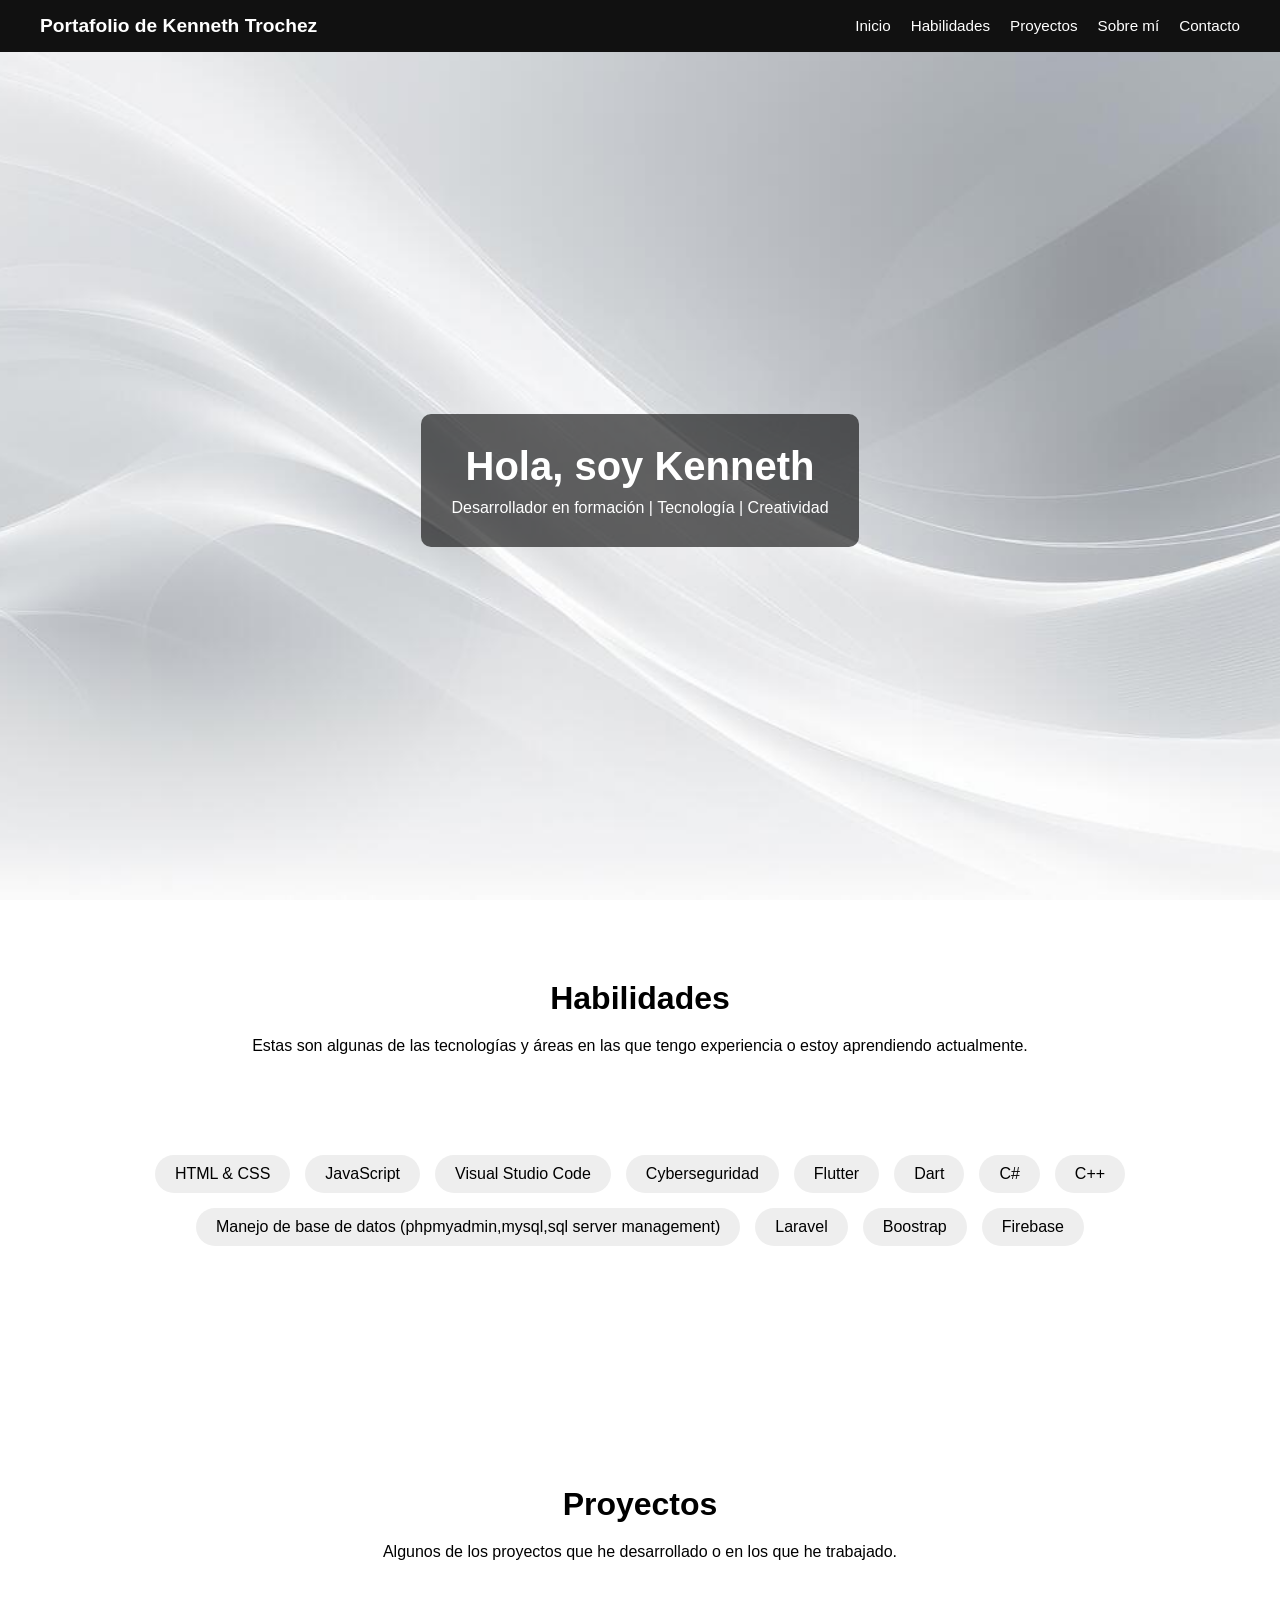
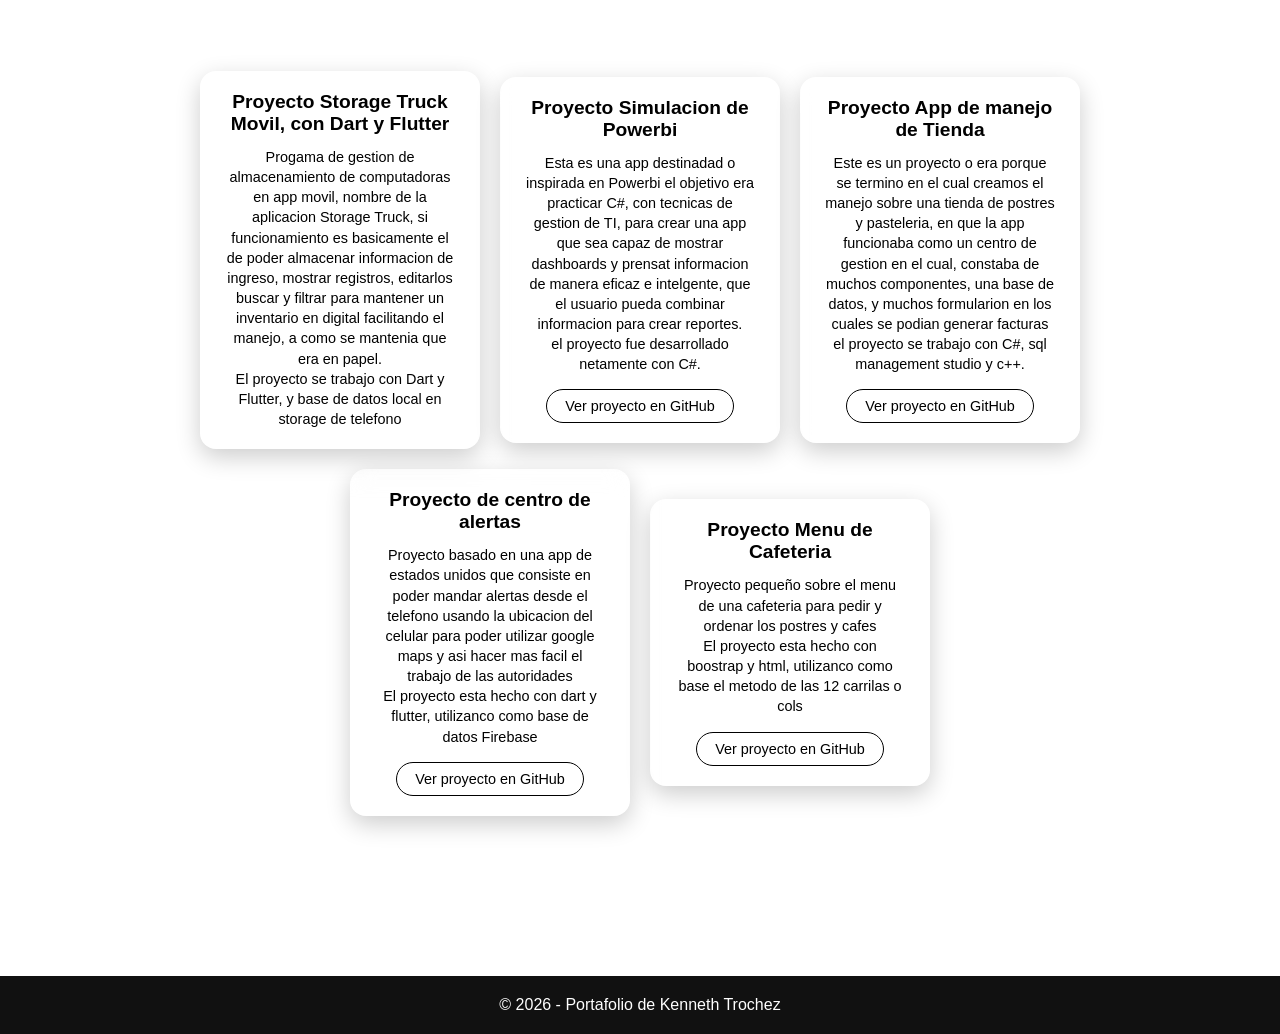
<file: index.html>
<!DOCTYPE html>
<html lang="es">

<head>
    <meta charset="UTF-8">
    <meta name="viewport" content="width=device-width, initial-scale=1.0">
    <title>Mi Portafolio</title>
    <link rel="stylesheet" href="CSS/Style.css">
</head>

<body>

    <header class="navbar">
        <div class="logo">Portafolio de Kenneth Trochez</div>

        <div class="menu-toggle" id="menu-toggle">
            ☰
        </div>

        <nav class="">
            <ul class="nav-links" id="nav-links">
                <li><a href="#inicio">Inicio</a></li>
                <li><a href="#habilidades">Habilidades</a></li>
                <li><a href="#proyectos">Proyectos</a></li>
                <li><a href="Sobremi.html">Sobre mí</a></li>
                <li><a href="Contactanos.html">Contacto</a></li>
            </ul>
        </nav>
    </header>

    <section id="inicio" class="hero">
        <div class="hero-content">
            <h1>Hola, soy Kenneth</h1>
            <p>Desarrollador en formación | Tecnología | Creatividad</p>
        </div>
    </section>


    <section id="habilidades" class="section reveal">
        <h2>Habilidades</h2>
        <p>
            Estas son algunas de las tecnologías y áreas en las que tengo experiencia
            o estoy aprendiendo actualmente.
        </p>

        <ul class="skills section reveal">
            <li>HTML & CSS</li>
            <li>JavaScript</li>
            <li>Visual Studio Code</li>
            <li>Cyberseguridad</li>
            <li>Flutter</li>
            <li>Dart</li>
            <li>C#</li>
            <li>C++</li>
            <li>Manejo de base de datos (phpmyadmin,mysql,sql server management)</li>
            <li>Laravel</li>
            <li>Boostrap</li>
            <li>Firebase</li>
        </ul>
    </section>

    <section id="proyectos" class="section reveal">
        <h2>Proyectos</h2>
        <p>
            Algunos de los proyectos que he desarrollado o en los que he trabajado.
        </p>

        <section id="proyectos" class="section reveal">

            <div class="cards-container">
                <div class="card">
                    <h3>Proyecto Storage Truck Movil, con Dart y Flutter</h3>
                    <p>Progama de gestion de almacenamiento de computadoras en app movil,
                        nombre de la aplicacion Storage Truck, si funcionamiento es basicamente el de
                        poder almacenar informacion de ingreso, mostrar registros, editarlos buscar y filtrar
                        para mantener un inventario en digital facilitando el manejo, a como se mantenia que era
                        en papel.
                    </p>
                    <p>El proyecto se trabajo con Dart y Flutter, y base de datos local en storage de telefono</p>
                </div>

                <div class="card">
                    <h3>Proyecto Simulacion de Powerbi</h3>
                    <p>Esta es una app destinadad o inspirada en Powerbi el objetivo era practicar C#, con tecnicas
                        de gestion de TI, para crear una app que sea capaz de mostrar dashboards y prensat informacion
                        de manera eficaz e intelgente, que el usuario pueda combinar informacion para crear reportes.
                    </p>
                    <p>el proyecto fue desarrollado netamente con C#. </p>
                    <a class="card-link btn-back" href="https://github.com/Kenneth-trochez/StockSells" target="_blank">
                        Ver proyecto en GitHub
                    </a>    
                </div>

                <div class="card">
                    <h3>Proyecto App de manejo de Tienda</h3>
                    <p>Este es un proyecto o era porque se termino en el cual creamos el manejo sobre una tienda
                        de postres y pasteleria, en que la app funcionaba como un centro de gestion en el cual, constaba
                        de
                        muchos componentes, una base de datos, y muchos formularion en los cuales se podian generar
                        facturas
                    </p>
                    <p>el proyecto se trabajo con C#, sql management studio y c++. </p>
                    <a class="card-link btn-back" href="https://github.com/JavierLaguna2004/Desarrollo-Software" target="_blank">
                        Ver proyecto en GitHub
                    </a>    
                </div>

                <div class="card">
                    <h3>Proyecto de centro de alertas</h3>
                    <p>Proyecto basado en una app de estados unidos que consiste en poder mandar alertas desde el
                        telefono
                        usando la ubicacion del celular para poder utilizar google maps y asi hacer mas facil el trabajo
                        de las autoridades
                    </p>
                    <p>El proyecto esta hecho con dart y flutter, utilizanco como base de datos Firebase</p>
                    <a class="card-link btn-back" href="https://github.com/Jos467/Proyecto_Final/tree/main" target="_blank">
                        Ver proyecto en GitHub
                    </a>
                </div>

                <div class="card">
                    <h3>Proyecto Menu de Cafeteria</h3>
                    <p>Proyecto pequeño sobre el menu de una cafeteria para pedir y ordenar los postres y cafes
                    </p>
                    <p>El proyecto esta hecho con boostrap y html, utilizanco como base el metodo de las 12 carrilas o cols</p>
                    <a class="card-link btn-back" href="https://kenneth-trochez.github.io/Cafeteria/" target="_blank">
                        Ver proyecto en GitHub
                    </a>
                </div>

            </div>
        </section>

    </section>


    <footer class="footer">
        <p>© 2026 - Portafolio de Kenneth Trochez</p>
    </footer>

    <script src="JS/script.js"></script>
</body>

</html>
</file>
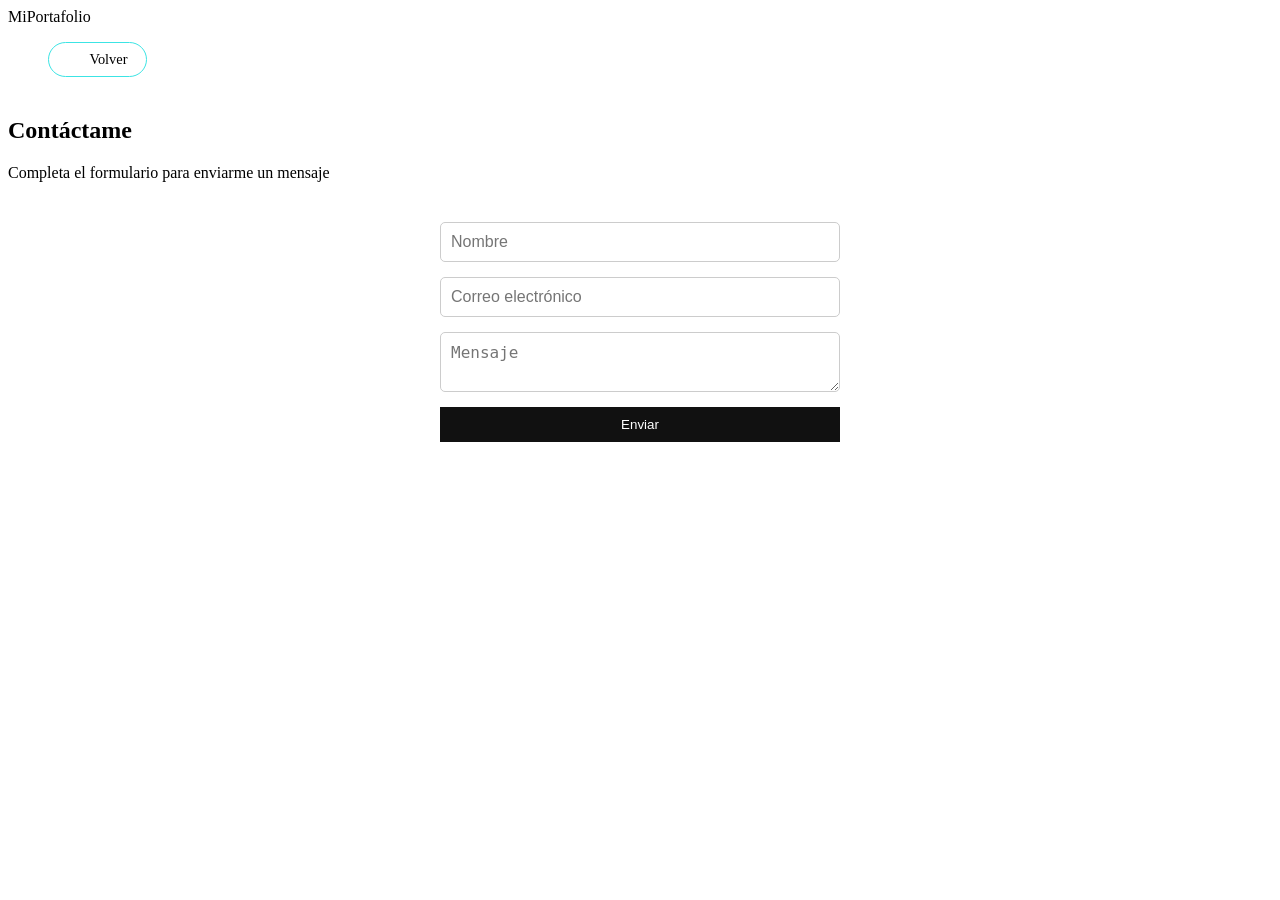
<file: Contactanos.html>
<!DOCTYPE html>
<html lang="es">
<head>
    <meta charset="UTF-8">
    <meta name="viewport" content="width=device-width, initial-scale=1.0">
    <title>Contacto</title>
    <link rel="stylesheet" href="CSS/stylescontc.css">
</head>
<body>

<header class="navbar">
    <div class="logo">MiPortafolio</div>

    <nav>
        <ul class="nav-links">
                <a href="index.html" class="btn-back">
                    <span class="arrow">←</span>
                    Volver
                </a>
        </ul>
    </nav>
</header>


<section class="section">
    <h2>Contáctame</h2>
    <p>Completa el formulario para enviarme un mensaje</p>

    <form class="contact-form">
        <input type="text" placeholder="Nombre" required>
        <input type="email" placeholder="Correo electrónico" required>
        <textarea placeholder="Mensaje" required></textarea>
        <button type="submit">Enviar</button>
    </form>
</section>

</body>
</html>
</file>
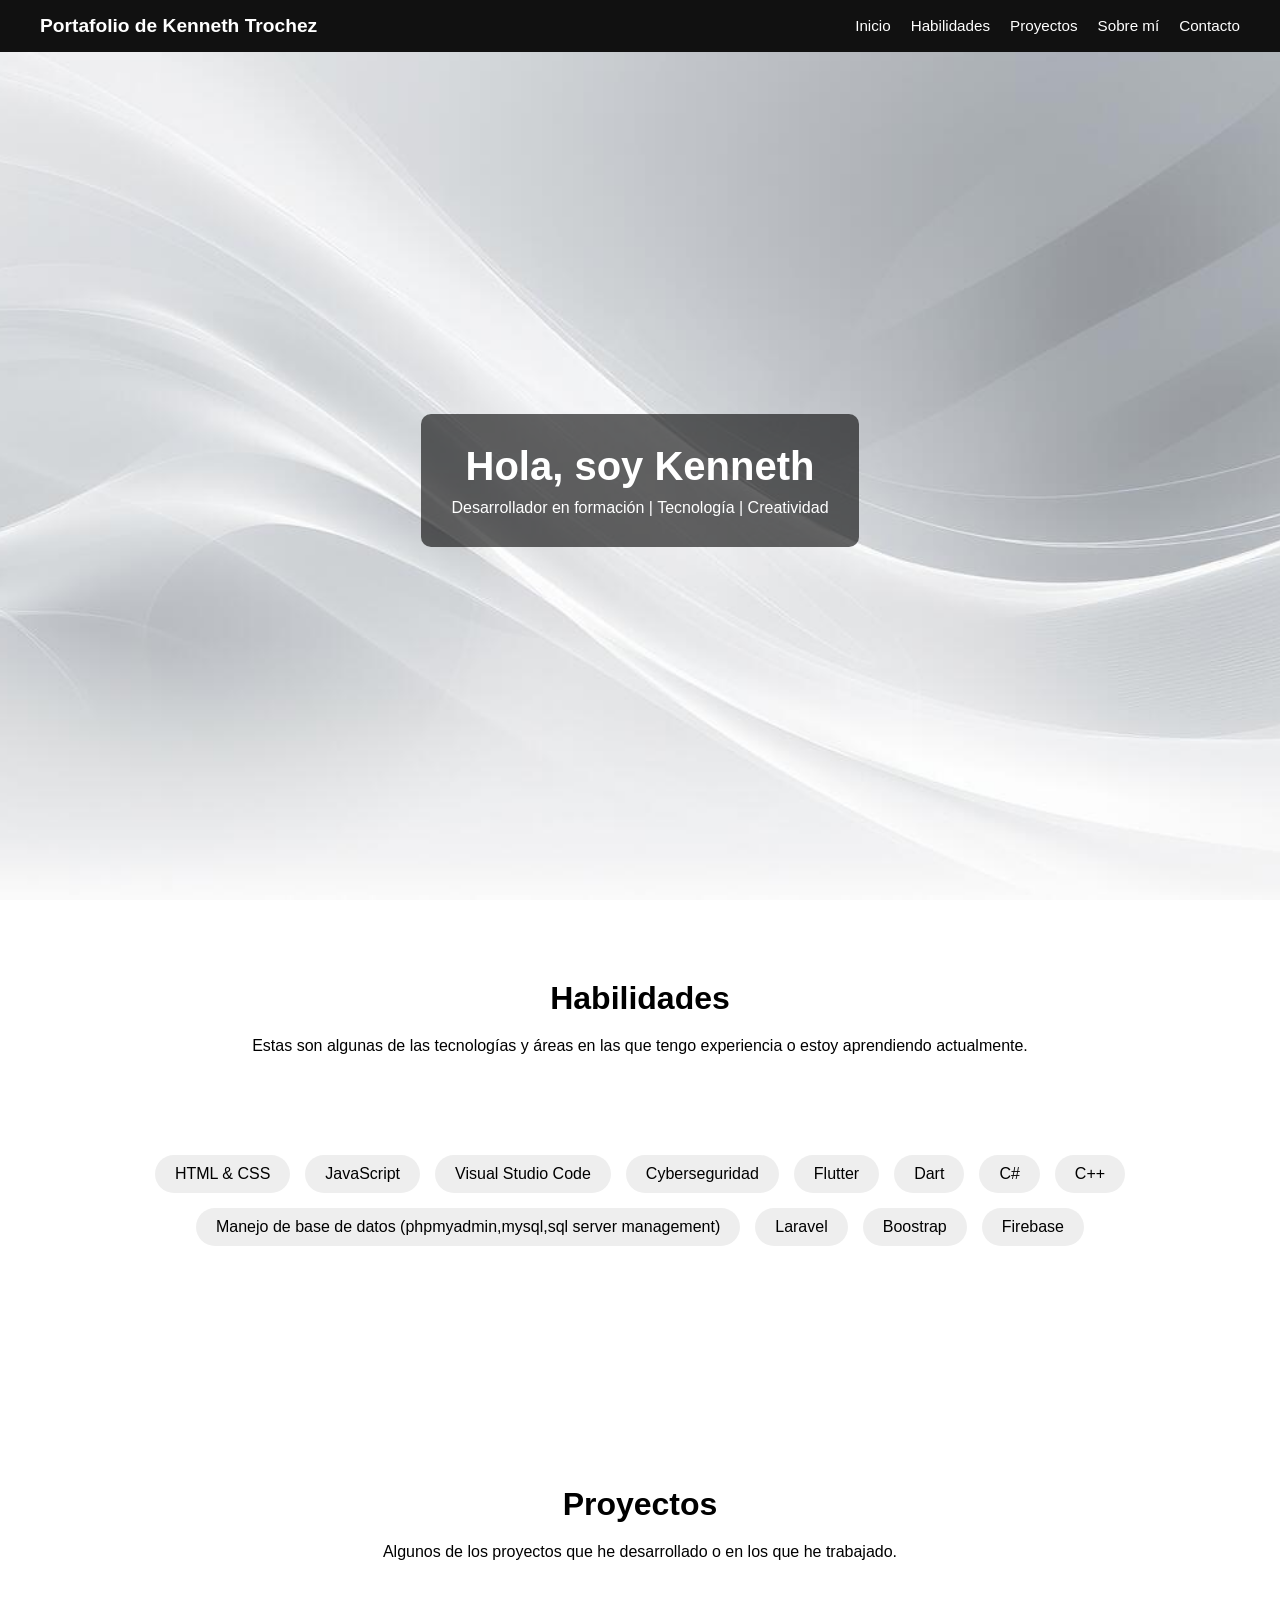
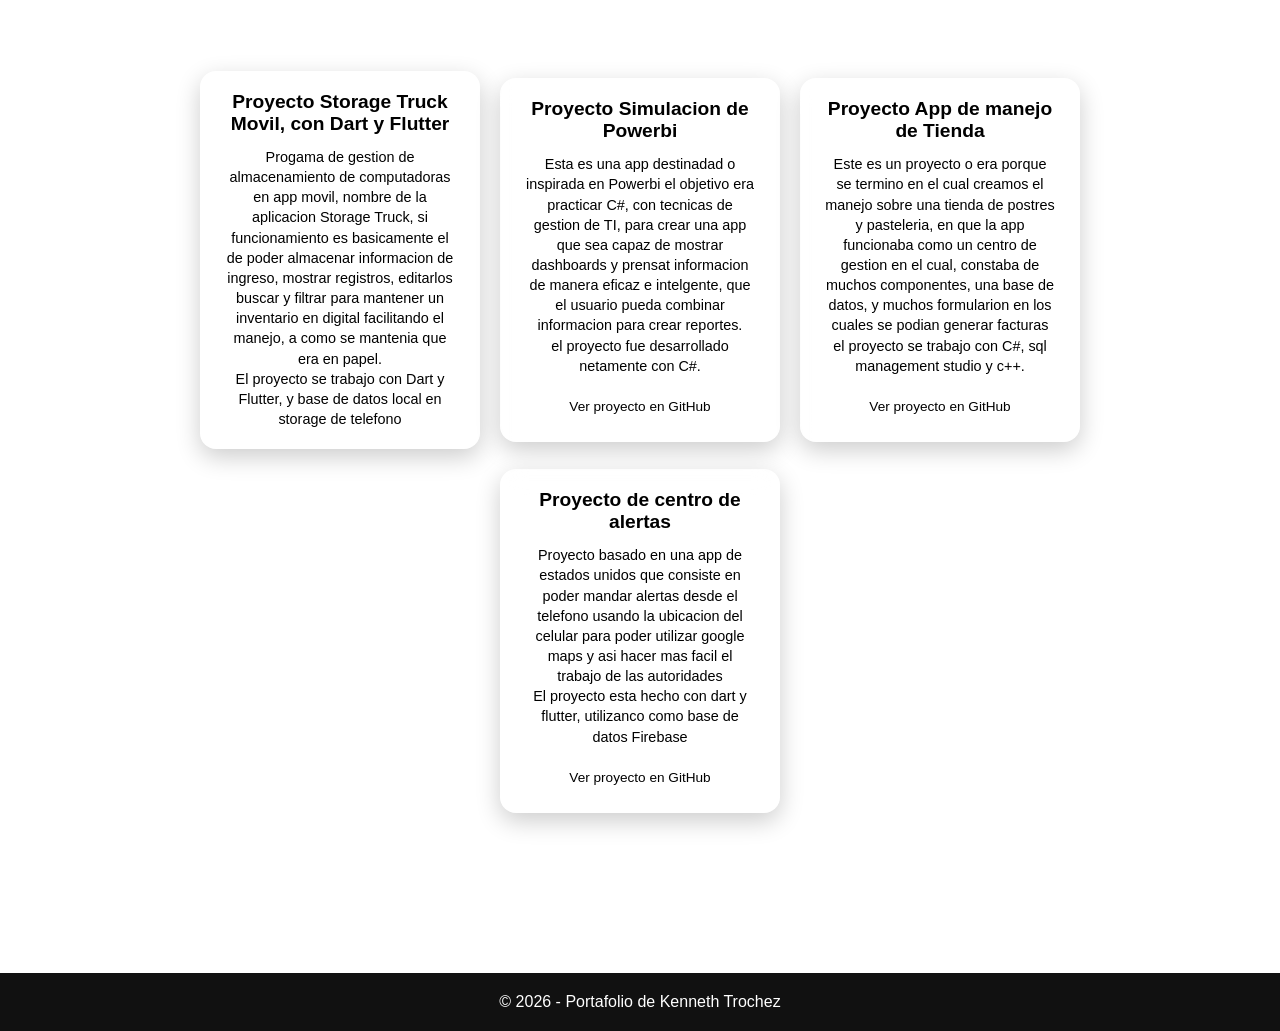
<file: Inicio.html>
<!DOCTYPE html>
<html lang="es">

<head>
    <meta charset="UTF-8">
    <meta name="viewport" content="width=device-width, initial-scale=1.0">
    <title>Mi Portafolio</title>
    <link rel="stylesheet" href="CSS/Style.css">
</head>

<body>

    <header class="navbar">
        <div class="logo">Portafolio de Kenneth Trochez</div>

        <div class="menu-toggle" id="menu-toggle">
            ☰
        </div>

        <nav class="">
            <ul class="nav-links" id="nav-links">
                <li><a href="#inicio">Inicio</a></li>
                <li><a href="#habilidades">Habilidades</a></li>
                <li><a href="#proyectos">Proyectos</a></li>
                <li><a href="Sobremi.html">Sobre mí</a></li>
                <li><a href="Contactanos.html">Contacto</a></li>
            </ul>
        </nav>
    </header>


    <!-- SECCIÓN HERO (IMAGEN DE FONDO + TEXTO) -->
    <section id="inicio" class="hero">
        <div class="hero-content">
            <h1>Hola, soy Kenneth</h1>
            <p>Desarrollador en formación | Tecnología | Creatividad</p>
        </div>
    </section>


    <section id="habilidades" class="section reveal">
        <h2>Habilidades</h2>
        <p>
            Estas son algunas de las tecnologías y áreas en las que tengo experiencia
            o estoy aprendiendo actualmente.
        </p>

        <ul class="skills section reveal">
            <li>HTML & CSS</li>
            <li>JavaScript</li>
            <li>Visual Studio Code</li>
            <li>Cyberseguridad</li>
            <li>Flutter</li>
            <li>Dart</li>
            <li>C#</li>
            <li>C++</li>
            <li>Manejo de base de datos (phpmyadmin,mysql,sql server management)</li>
            <li>Laravel</li>
            <li>Boostrap</li>
            <li>Firebase</li>
        </ul>
    </section>

    <section id="proyectos" class="section reveal">
        <h2>Proyectos</h2>
        <p>
            Algunos de los proyectos que he desarrollado o en los que he trabajado.
        </p>

        <section id="proyectos" class="section reveal">

            <div class="cards-container">
                <div class="card">
                    <h3>Proyecto Storage Truck Movil, con Dart y Flutter</h3>
                    <p>Progama de gestion de almacenamiento de computadoras en app movil,
                        nombre de la aplicacion Storage Truck, si funcionamiento es basicamente el de
                        poder almacenar informacion de ingreso, mostrar registros, editarlos buscar y filtrar
                        para mantener un inventario en digital facilitando el manejo, a como se mantenia que era
                        en papel.
                    </p>
                    <p>El proyecto se trabajo con Dart y Flutter, y base de datos local en storage de telefono</p>
                </div>

                <div class="card">
                    <h3>Proyecto Simulacion de Powerbi</h3>
                    <p>Esta es una app destinadad o inspirada en Powerbi el objetivo era practicar C#, con tecnicas
                        de gestion de TI, para crear una app que sea capaz de mostrar dashboards y prensat informacion
                        de manera eficaz e intelgente, que el usuario pueda combinar informacion para crear reportes.
                    </p>
                    <p>el proyecto fue desarrollado netamente con C#. </p>
                    <a class="card-link" href="https://github.com/Kenneth-trochez/StockSells" target="_blank">
                        Ver proyecto en GitHub
                    </a>    
                </div>

                <div class="card">
                    <h3>Proyecto App de manejo de Tienda</h3>
                    <p>Este es un proyecto o era porque se termino en el cual creamos el manejo sobre una tienda
                        de postres y pasteleria, en que la app funcionaba como un centro de gestion en el cual, constaba
                        de
                        muchos componentes, una base de datos, y muchos formularion en los cuales se podian generar
                        facturas
                    </p>
                    <p>el proyecto se trabajo con C#, sql management studio y c++. </p>
                    <a class="card-link" href="https://github.com/JavierLaguna2004/Desarrollo-Software" target="_blank">
                        Ver proyecto en GitHub
                    </a>    
                </div>

                <div class="card">
                    <h3>Proyecto de centro de alertas</h3>
                    <p>Proyecto basado en una app de estados unidos que consiste en poder mandar alertas desde el
                        telefono
                        usando la ubicacion del celular para poder utilizar google maps y asi hacer mas facil el trabajo
                        de las autoridades
                    </p>
                    <p>El proyecto esta hecho con dart y flutter, utilizanco como base de datos Firebase</p>
                    <a class="card-link" href="https://github.com/Jos467/Proyecto_Final/tree/main" target="_blank">
                        Ver proyecto en GitHub
                    </a>
                </div>
            </div>
        </section>

    </section>

    <!-- FOOTER -->
    <footer class="footer">
        <p>© 2026 - Portafolio de Kenneth Trochez</p>
    </footer>

    <script src="JS/script.js"></script>
</body>

</html>
</file>
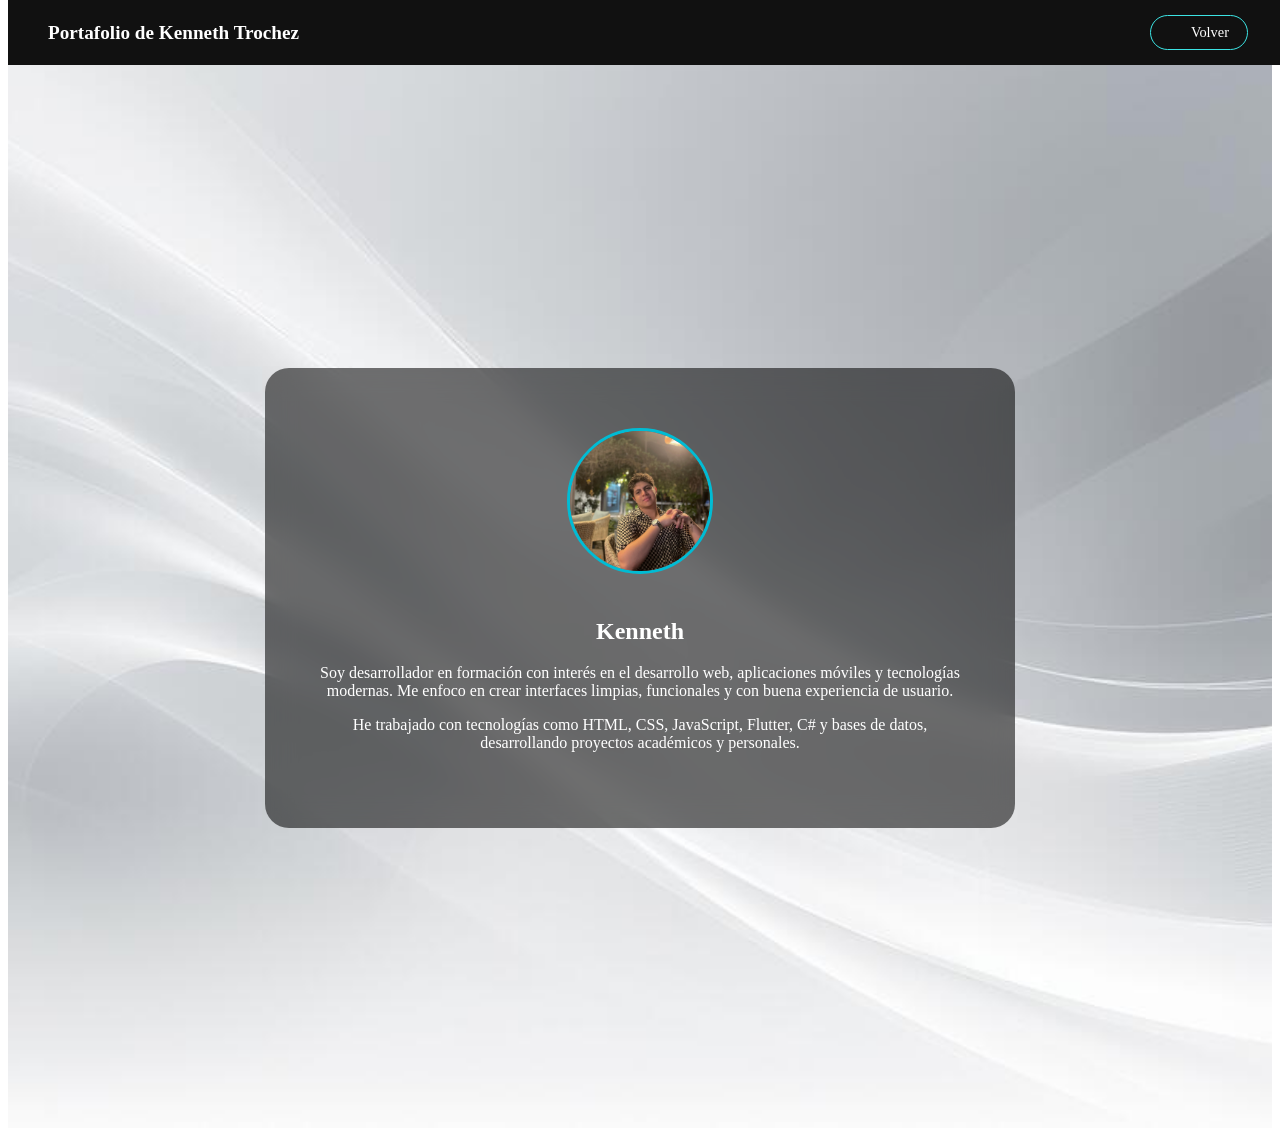
<file: Sobremi.html>
<!DOCTYPE html>
<html lang="es">

<head>
    <meta charset="UTF-8">
    <meta name="viewport" content="width=device-width, initial-scale=1.0">
    <title>Sobre mí</title>
    <link rel="stylesheet" href="CSS/Stylesobre.css">
</head>

<body>

    <header class="navbar">
        <div class="logo">Portafolio de Kenneth Trochez</div>

        <a href="index.html" class="btn-back">
            <span class="arrow">←</span>
            Volver
        </a>
    </header>


    <section class="about-page reveal">

        <div class="about-card">

            <img src="IMG/folder.jpeg" alt="Foto de perfil" class="about-img">

            <h2>Kenneth</h2>

            <p>
                Soy desarrollador en formación con interés en el desarrollo web,
                aplicaciones móviles y tecnologías modernas. Me enfoco en crear
                interfaces limpias, funcionales y con buena experiencia de usuario.
            </p>

            <p>
                He trabajado con tecnologías como HTML, CSS, JavaScript, Flutter,
                C# y bases de datos, desarrollando proyectos académicos y personales.
            </p>

        </div>

    </section>

    <script src="JS/script.js"></script>
</body>

</html>
</file>
<file: CSS/Style.css>
/* RESET BÁSICO */
* {
    margin: 0;
    padding: 0;
    box-sizing: border-box;
    font-family: Arial, sans-serif;
}

/* NAVBAR */
.navbar {
    display: flex;
    justify-content: space-between;
    align-items: center;
    padding: 15px 40px;
    background-color: #111;
    color: #fff;
    position: fixed;
    width: 100%;
    top: 0;
    z-index: 1000;
}

.logo {
    font-size: 1.2rem;
    font-weight: bold;
}

.nav-links {
    list-style: none;
    display: flex;
    gap: 20px;
}

.nav-links a {
    color: white;
    text-decoration: none;
    font-size: 0.95rem;
}

.nav-links a:hover {
    color: #00bcd4;
}

/* HERO */
.hero {
    height: 100vh;
    background-image: url("../IMG/fondoinico.jpeg");
    background-size: cover;
    background-position: center;
    display: flex;
    justify-content: center;
    align-items: center;
    text-align: center;
    padding-top: 60px;
}

.hero-content {
    background-color: rgba(0, 0, 0, 0.6);
    color: white;
    padding: 30px;
    border-radius: 10px;
}

.hero h1 {
    font-size: 2.5rem;
    margin-bottom: 10px;
}

/* SECCIONES */
.section {
    padding: 80px 40px;
    text-align: center;
}

.section h2 {
    margin-bottom: 20px;
    font-size: 2rem;
}

/* HABILIDADES */
.skills {
    list-style: none;
    display: flex;
    justify-content: center;
    flex-wrap: wrap;
    gap: 15px;
    margin-top: 20px;
}

.skills li {
    background-color: #eee;
    padding: 10px 20px;
    border-radius: 20px;
}

/* FOOTER */
.footer {
    background-color: #111;
    color: white;
    text-align: center;
    padding: 20px;
}

/* ANIMACIONES SCROLL */
.reveal {
    opacity: 0;
    transform: translateY(60px);
    transition: all 0.8s ease;
}

.reveal.active {
    opacity: 1;
    transform: translateY(0);
}

.menu-toggle {
    display: none;
    font-size: 1.8rem;
    cursor: pointer;
}

/* RESPONSIVE */
@media (max-width: 768px) {
    .menu-toggle {
        display: block;
    }

    .nav-links {
        position: absolute;
        top: 60px;
        right: 0;
        background-color: #111;
        flex-direction: column;
        width: 200px;
        display: none;
    }

    .nav-links.active {
        display: flex;
    }

    .nav-links li {
        padding: 15px;
        text-align: center;
    }
}

/* CONTENEDOR DE CARDS */
.cards-container {
    display: flex;
    justify-content: center;
    align-items: center;
    gap: 20px;
    flex-wrap: wrap;
    margin-top: 30px;
}

/* CARD CON EFECTO “CRISTAL” */
.card {
    background: rgba(255, 255, 255, 0.15);
    backdrop-filter: blur(12px);
    -webkit-backdrop-filter: blur(12px);

    padding: 20px 25px;
    border-radius: 16px;

    min-width: 220px;
    max-width: 280px;
    text-align: center;

    color: #000000;
    box-shadow: 0 8px 24px rgba(0, 0, 0, 0.20);

    transition: transform 0.3s ease, box-shadow 0.3s ease;
}

/* EFECTO HOVER */
.card:hover {
    transform: translateY(-8px) scale(1.03);
    box-shadow: 0 12px 32px rgba(0, 0, 0, 0.28);
}

/* TEXTO */
.card h3 {
    margin-bottom: 12px;
    font-size: 1.2rem;
}

.card p {
    font-size: 0.9rem;
    line-height: 1.4;
}

.card-link {
    display: inline-block;
    margin-top: 15px;
    padding: 8px 16px;
    border-radius: 20px;
    background: rgba(255, 255, 255, 0.2);
    color: #000000;
    text-decoration: none;
    font-size: 0.85rem;
    transition: background 0.3s ease, transform 0.3s ease;
}

.card-link:hover {
    background: rgba(255, 255, 255, 0.35);
    transform: translateY(-2px);
}

.btn-back {
    display: inline-flex;
    align-items: center;
    gap: 8px;
    padding: 8px 18px;
    border: 1px solid #000000;
    border-radius: 20px;
    background-color: transparent;
    color: #000000 !important;
    text-decoration: none;
    font-size: 0.9rem;
    transition: all 0.3s ease;
    cursor: pointer;
}

.btn-back .arrow {
    opacity: 0;
    transform: translateX(10px);
    transition: all 0.3s ease;
    color: inherit;
}

.btn-back:hover {
    background-color: rgb(221, 216, 216);
    color: #000000;
}

.btn-back:hover .arrow {
    opacity: 1;
    transform: translateX(0);
}

.btn-back:focus {
    outline: none;
}
</file>
<file: CSS/stylescontc.css>
.contact-form {
    max-width: 400px;
    margin: 40px auto;
    display: flex;
    flex-direction: column;
    gap: 15px;
}

.contact-form input,
.contact-form textarea {
    padding: 10px;
    font-size: 1rem;
    border-radius: 5px;
    border: 1px solid #ccc;
}

.contact-form button {
    padding: 10px;
    background-color: #111;
    color: white;
    border: none;
    cursor: pointer;
}

.contact-form button:hover {
    background-color: #333;
}

.btn-back {
    display: inline-flex;
    align-items: center;
    gap: 8px;
    padding: 8px 18px;
    border: 1px solid #3ce4e4;
    border-radius: 20px;
    background-color: transparent;
    color: #000000 !important;
    text-decoration: none;
    font-size: 0.9rem;
    transition: all 0.3s ease;
    cursor: pointer;
}

.navbar {
    background-color: #ffffff;
}


.btn-back .arrow {
    opacity: 0;
    transform: translateX(10px);
    transition: all 0.3s ease;
    color: inherit;
}

.btn-back:hover {
    background-color: rgb(48, 156, 151);
    color: #7c7c7c;
}

.btn-back:hover .arrow {
    opacity: 1;
    transform: translateX(0);
}

.btn-back:focus {
    outline: none;
}


.section h2 {
    margin-top: 40px;
}
</file>
<file: CSS/Stylesobre.css>
/* PÁGINA SOBRE MÍ */
.about-page {
    min-height: 100vh;
    background-image: url("../IMG/fondoinico.jpeg");
    background-size: cover;
    background-position: center;
    background-repeat: no-repeat;

    display: flex;
    justify-content: center;
    align-items: center;

    padding-top: 140px;
    padding-bottom: 80px;
}

/* NAVBAR */
.navbar {
    display: flex;
    justify-content: space-between;
    align-items: center;
    padding: 15px 40px;
    background-color: #111;
    color: #fff;
    position: fixed;
    width: 100%;
    top: 0;
    z-index: 1000;
    box-sizing: border-box;
}

.logo {
    font-size: 1.2rem;
    font-weight: bold;
}

.nav-links {
    list-style: none;
    margin: 0;
    padding: 0;
}

.nav-links a {
    color: white;
    text-decoration: none;
    font-size: 0.95rem;
}

.nav-links a:hover {
    color: #00bcd4;
}

/* CARD BIO */
.about-card {
    background: rgba(0, 0, 0, 0.55);
    backdrop-filter: blur(14px);

    padding: 60px 50px;
    border-radius: 24px;

    max-width: 650px;
    width: 90%;

    text-align: center;
    color: white;
}


/* FOTO */
.about-img {
    width: 140px;
    height: 140px;
    object-fit: cover;
    border-radius: 50%;
    margin-bottom: 20px;
    border: 3px solid #00bcd4;
}

/* BOTÓN VOLVER */
.btn-back {
    display: inline-flex;
    align-items: center;
    gap: 8px;
    padding: 8px 18px;
    border: 1px solid #3ce4e4;
    border-radius: 20px;
    background-color: transparent;
    color: #ffffff !important;
    text-decoration: none;
    font-size: 0.9rem;
    transition: all 0.3s ease;
    cursor: pointer;
}

.btn-back .arrow {
    opacity: 0;
    transform: translateX(10px);
    transition: all 0.3s ease;
    color: inherit;
}

.btn-back:hover {
    background-color: rgb(48, 156, 151);
    color: #7c7c7c;
}

.btn-back:hover .arrow {
    opacity: 1;
    transform: translateX(0);
}

.btn-back:focus {
    outline: none;
}
</file>
